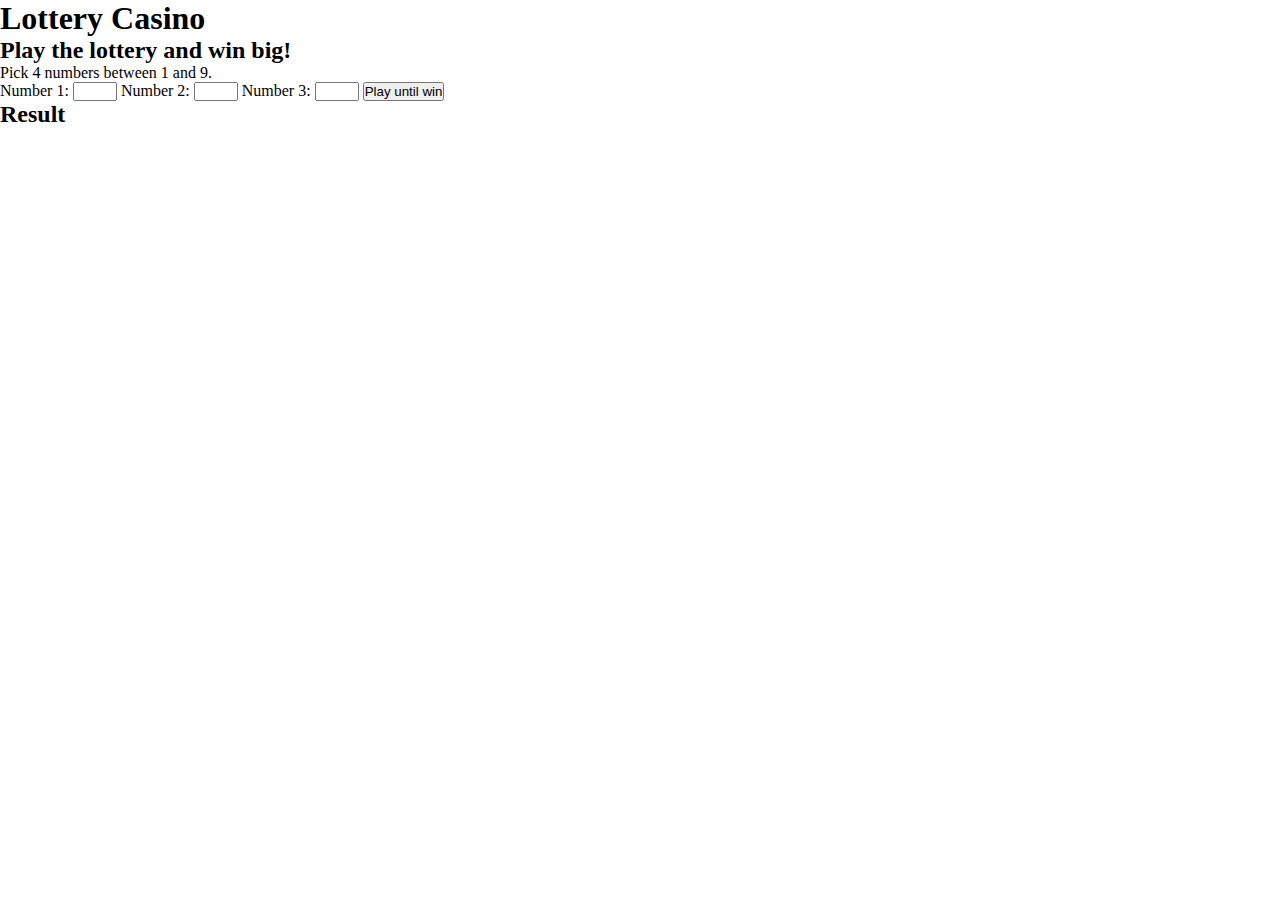
<file: lotteryPlayer/index.html>
<!DOCTYPE html>
<html lang="en">
  <head>
    <meta charset="UTF-8" />
    <meta http-equiv="X-UA-Compatible" content="IE=edge" />
    <meta name="viewport" content="width=device-width, initial-scale=1.0" />
    <link rel="stylesheet" href="./styles.css" />
    <title>Lottery Casino</title>
  </head>
  <body>
    <header></header>
    <main>
      <h1>Lottery Casino</h1>
      <h2>Play the lottery and win big!</h2>
      <p>Pick 4 numbers between 1 and 9.</p>
      <form class="myForm">
        <label for="number1">Number 1:</label>
        <input
          id="number1"
          type="number"
          name="number1"
          id="number1"
          min="1"
          max="9"
        />
        <label for="number2">Number 2:</label>
        <input
          id="number2"
          type="number"
          name="number2"
          id="number2"
          min="1"
          max="9"
        />
        <label for="number3">Number 3:</label>
        <input
          id="number3"
          type="number"
          name="number3"
          id="number3"
          min="1"
          max="9"
        />
        <input type="submit" value="Play until win" />
      </form>
      <div class="result-wrapper">
        <h2>Result</h2>
        <ul class="results"></ul>
      </div>
    </main>
    <script src="./index.js"></script>
  </body>
</html>
</file>
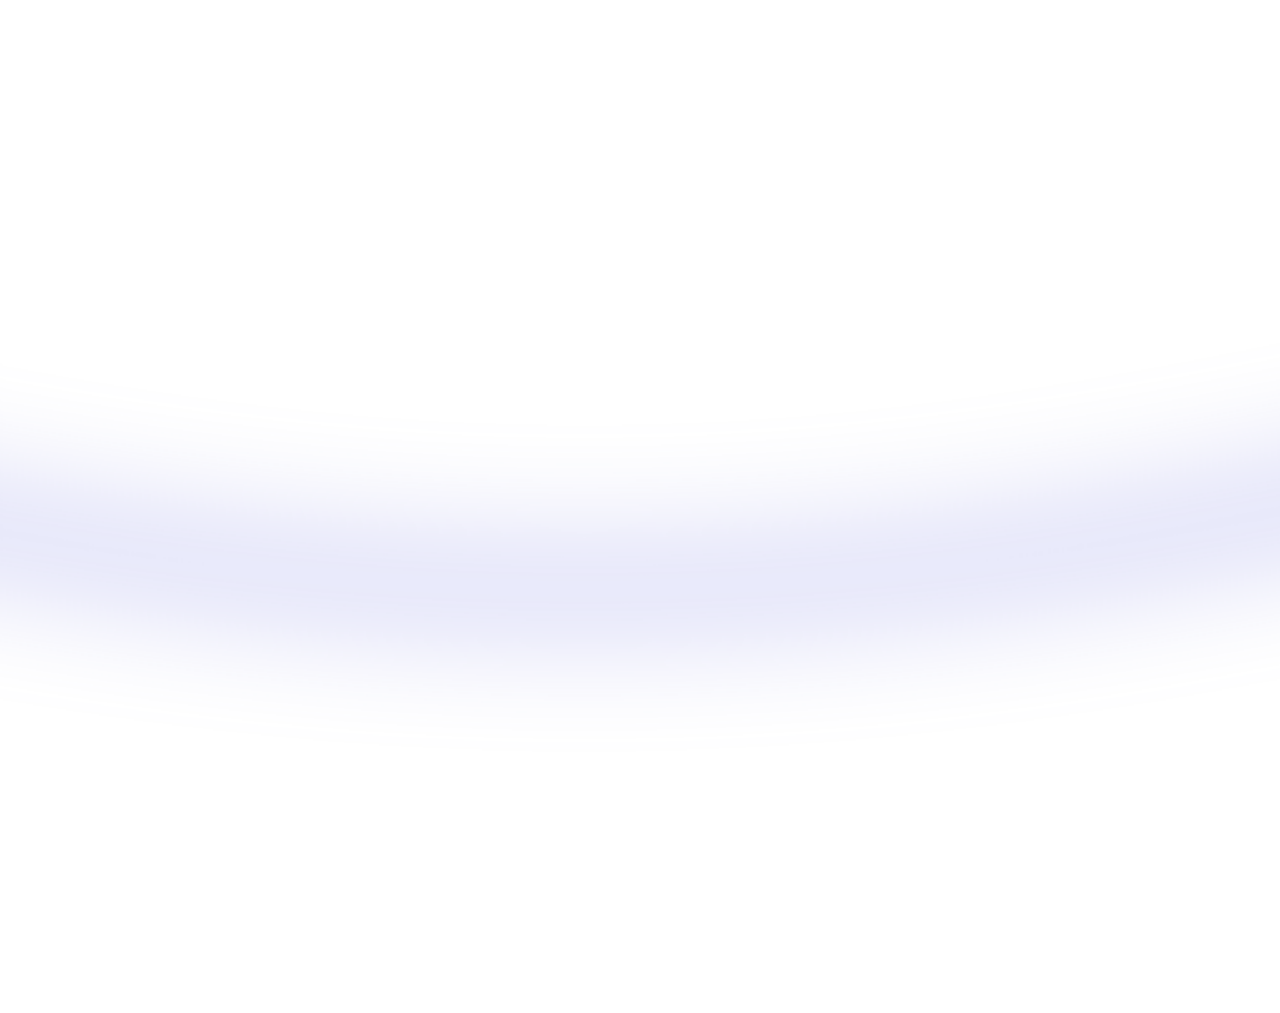
<file: sineWaves/index.html>
<!DOCTYPE html>
<html lang="en">
  <head>
    <meta charset="UTF-8" />
    <meta http-equiv="X-UA-Compatible" content="IE=edge" />
    <meta name="viewport" content="width=device-width, initial-scale=1.0" />
    <link rel="stylesheet" href="styles.css" />
    <title>Document</title>
  </head>
  <body>
    <canvas></canvas>
    <script>
      const canvas = document.querySelector("canvas");
      const c = canvas.getContext("2d");

      canvas.width = innerWidth;
      canvas.height = innerHeight;

      let waveLength = 0.002;
      let waveAmplitude = canvas.height / 3;
      let increment = 0.01;

      function animate() {
        requestAnimationFrame(animate);
        c.fillStyle = "rgba(255,255,255,1)";
        c.fillRect(Math.sin(canvas.width), 0, canvas.width, canvas.height);

        c.beginPath();

        c.filter = "blur(50px)";

        c.lineWidth = 20;
        c.moveTo(0, canvas.height / 2);

        for (let i = 0; i < canvas.width; i++) {
          c.lineTo(
            i,
            canvas.height / 2 +
              Math.sin(i * waveLength + increment) *
                waveAmplitude *
                Math.sin(increment)
          );
        }
        c.strokeStyle = "#7377E2";
        c.stroke();
        increment += 0.01;
      }

      animate();
    </script>
  </body>
</html>
</file>
<file: lotteryPlayer/styles.css>
* {
  padding: 0;
  margin: 0;
  box-sizing: border-box;
  text-decoration: none;
}
</file>
<file: sineWaves/styles.css>
body {
  padding: 0;
  margin: 0;
  box-sizing: border-box;
  overflow: hidden;
}

canvas {
  overflow: hidden;
  width: 100%;
  height: 100%;
  transform: scale(1.25);
}

path {
  box-shadow: 10px 10px 10px 10px red;
}
</file>
